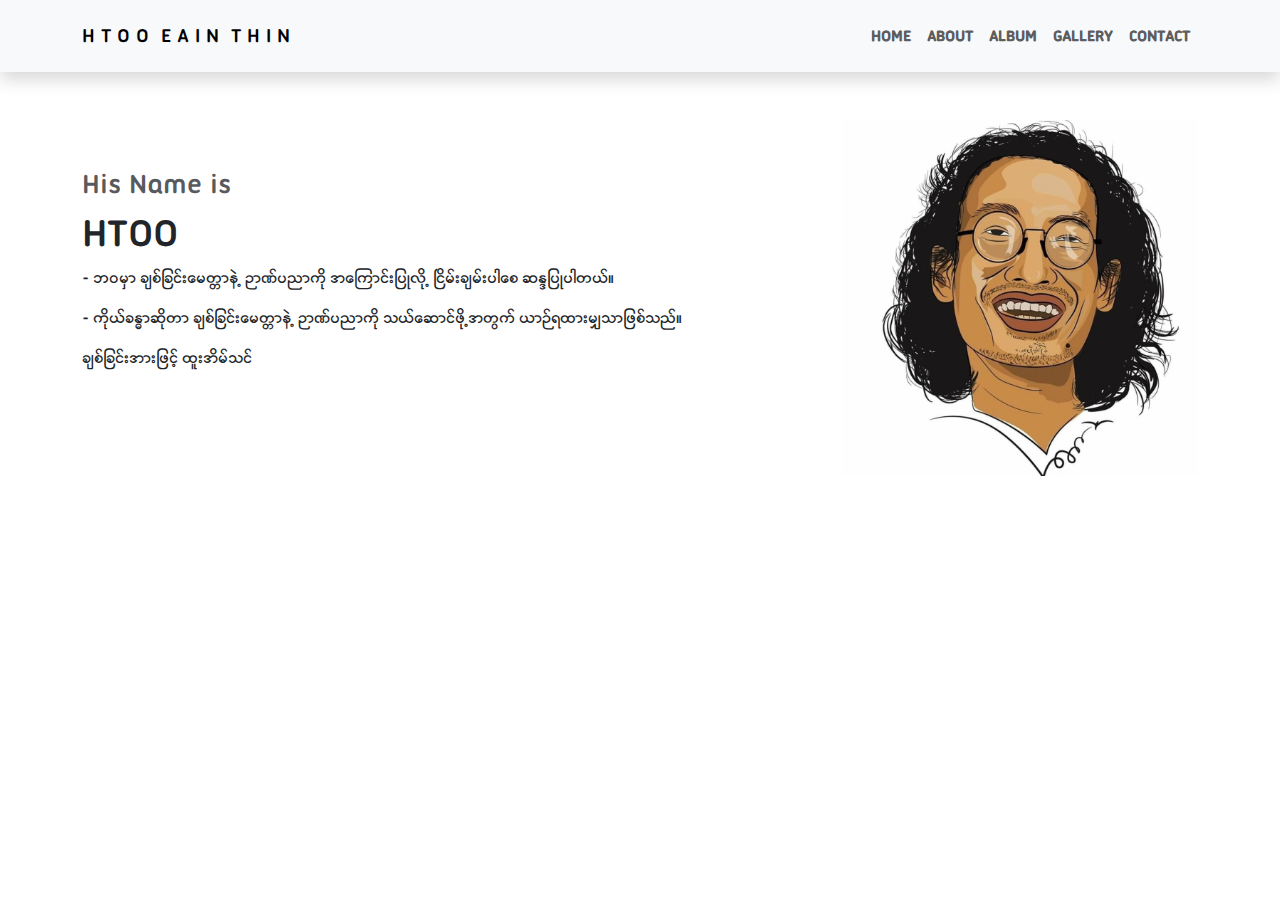
<file: MyIdol/index.html>
<!DOCTYPE html>
<html lang="en">
<head>
    <meta charset="UTF-8">
    <meta name="viewport" content="width=device-width, initial-scale=1.0">
    <title>Htoo Eain Thin</title>
    <link rel="stylesheet" href="bootstrap/css/bootstrap.min.css">
    <link rel="stylesheet" href="css/styles.css">
    <script src="bootstrap/js/bootstrap.bundle.min.js"></script>
    <script src="js/jquery-3.7.1.min.js"></script>
    <script src="js/textwriter.js"></script>
</head>
<body>
    <nav class="navbar navbar-expand-lg bg-light py-3 shadow">
        <div class="container">
            <a href="" class="navbar-brand">
                <div class="waviy">
                    <span style="--i:1">H</span>
                    <span style="--i:2">T</span>
                    <span style="--i:3">O</span>
                    <span style="--i:4">O</span>
                    <span style="--i:5"> </span>
                    <span style="--i:6">E</span>
                    <span style="--i:7">A</span>
                    <span style="--i:8">I</span>
                    <span style="--i:9">N</span>
                    <span style="--i:10"> </span>
                    <span style="--i:11">T</span>
                    <span style="--i:12">H</span>
                    <span style="--i:13">I</span>
                    <span style="--i:14">N</span>
                </div>
            </a>

            <button class="navbar-toggler" data-bs-toggle="collapse" data-bs-target="#my-nav">
                <span class="navbar-toggler-icon"></span>
            </button>

            <div id="my-nav" class="collapse navbar-collapse">
                <ul class="navbar-nav ms-auto"> 
                    <li class="nav-item fw-bold text-uppercase px-4s">
                        <a href="" class="nav-link">Home</a>
                    </li>
                    <li class="nav-item fw-bold text-uppercase px-4s">
                        <a href="" class="nav-link">About</a>
                    </li>
                    <li class="nav-item fw-bold text-uppercase px-4s">
                        <a href="" class="nav-link">Album</a>
                    </li>
                    <li class="nav-item fw-bold text-uppercase px-4s">
                        <a href="" class="nav-link">Gallery</a>
                    </li>
                    <li class="nav-item fw-bold text-uppercase px-4s">
                        <a href="" class="nav-link">Contact</a>
                    </li>
                </ul>
            </div>
        </div>

    </nav>

    <div class="container">
        <!-- Main Header -->
        <div class="row my-5">
            <div class="col-md-8 mt-5">
                <h3 class="text-muted">His Name is</h3>
                <h1>
                    <a href="" class="typewrite text-decoration-none text-dark" data-period="2000" data-type='[ "HTOO EAIN THIN", "KYAW MYINT LWIN", "ဦးငှက်"]'>
                        <span class="wrap"></span>
                    </a>
                </h1>
                <p>
                    - ဘဝမှာ ချစ်ခြင်းမေတ္တာနဲ့ ဉာဏ်ပညာကို အကြောင်းပြုလို့ ငြိမ်းချမ်းပါစေ ဆန္ဒပြုပါတယ်။
                </p>
                <p>
                    - ကိုယ်ခန္ဓာဆိုတာ ချစ်ခြင်းမေတ္တာနဲ့ ဉာဏ်ပညာကို သယ်ဆောင်ဖို့အတွက် ယာဉ်ရထားမျှသာဖြစ်သည်။
                </p>
                <p>ချစ်ခြင်းအားဖြင့် ထူးအိမ်သင်</p>
            </div>

            <div class="col-md-4 order-1">
                <img src="images/Header.jpg" alt="" class="img-fluid">
            </div>
        </div>

    </div>
</body>
</html>
</file>
<file: MyIdol/css/styles.css>
/* Fonts */
@font-face {
    font-family: pangram;
    src: url('../fonts/Pangram.ttf');
}

* {
    font-family: pangram;
}

/* for navbaar brand text animation */
.waviy {
    position: relative;
  }
  .waviy span {
    position: relative;
    display: inline-block;
    text-transform: uppercase;
    animation: flip 3s infinite;
    animation-delay: calc(.2s * var(--i))
  }
  @keyframes flip {
    0%,80% {
      transform: rotateY(360deg) 
    }
  }
</file>
